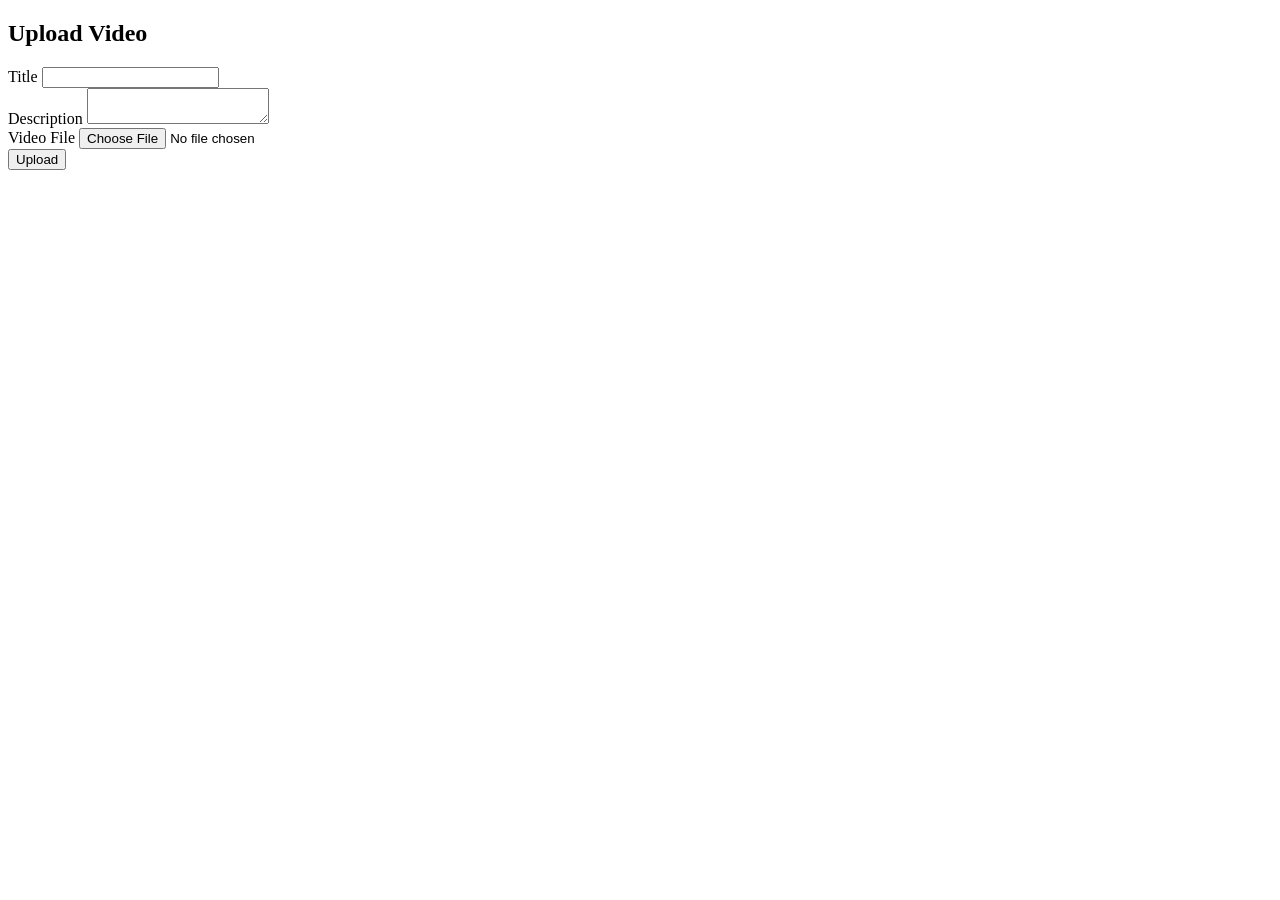
<file: index.html>
<!DOCTYPE html>
<h2>Upload Video</h2>
<form asp-action="Upload" method="post" enctype="multipart/form-data">
<div>
<label>Title</label>
<input type="text" name="title" required />
</div>
<div>
<label>Description</label>
<textarea name="description"></textarea>
</div>
<div>
<label>Video File</label>
<input type="file" name="file" required />
</div>
<button type="submit">Upload</button>
</form>
</file>
